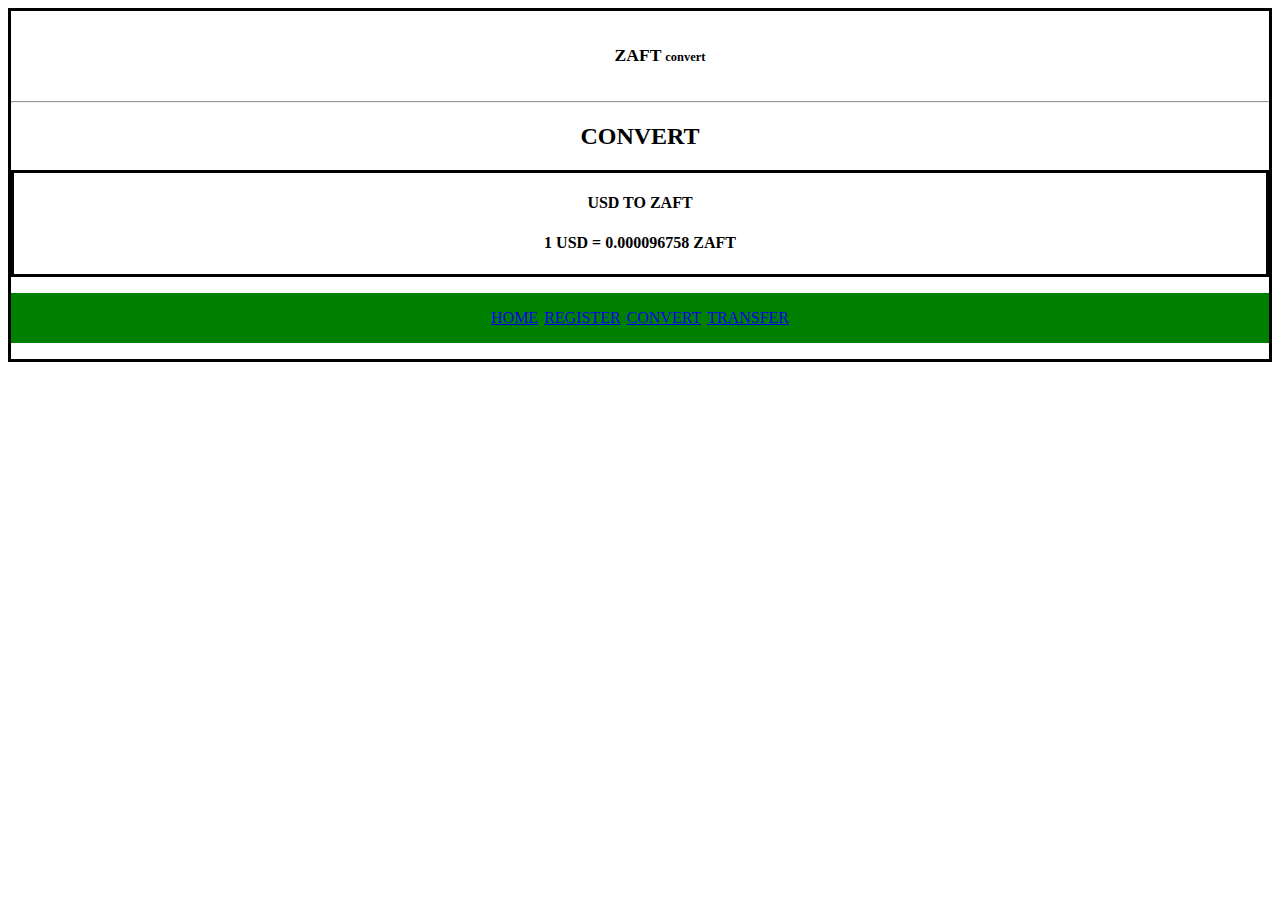
<file: index.html>
<!DOCTYPE HTML>
<html>
  <head>
    <meta charset="UTF-8">
    <meta name="viewport" content="width=device-width, initial-scale=1.0">
    <link rel="stylesheet" href="styles.css">
  </head>
  <body class="body">
    <header class='header'>
      <ul>
        <li><h3 class="ZAFT">ZAFT</h3></li>
        <li><h5 class="acc">convert</h5></li>
      </ul>
      
    </header>
     <hr>
    <div class="form">
      <H2>CONVERT</H2>
     <div class="con">
       <h4>USD TO ZAFT</h4>
        <h4>1 USD = 0.000096758 ZAFT</h4>
        <h5></h5>
       
     </div>
      
        <footer class="footer">
      
        <ul>
          <li><a href="index.html">HOME</a></li>
          <li><a href="register.html">REGISTER</a></li>
          <li><a href="index.html">CONVERT</a></li>
          <li><a href="transfer.html">TRANSFER</a></li>
        </ul>
       
  </body>
  </html>
</file>
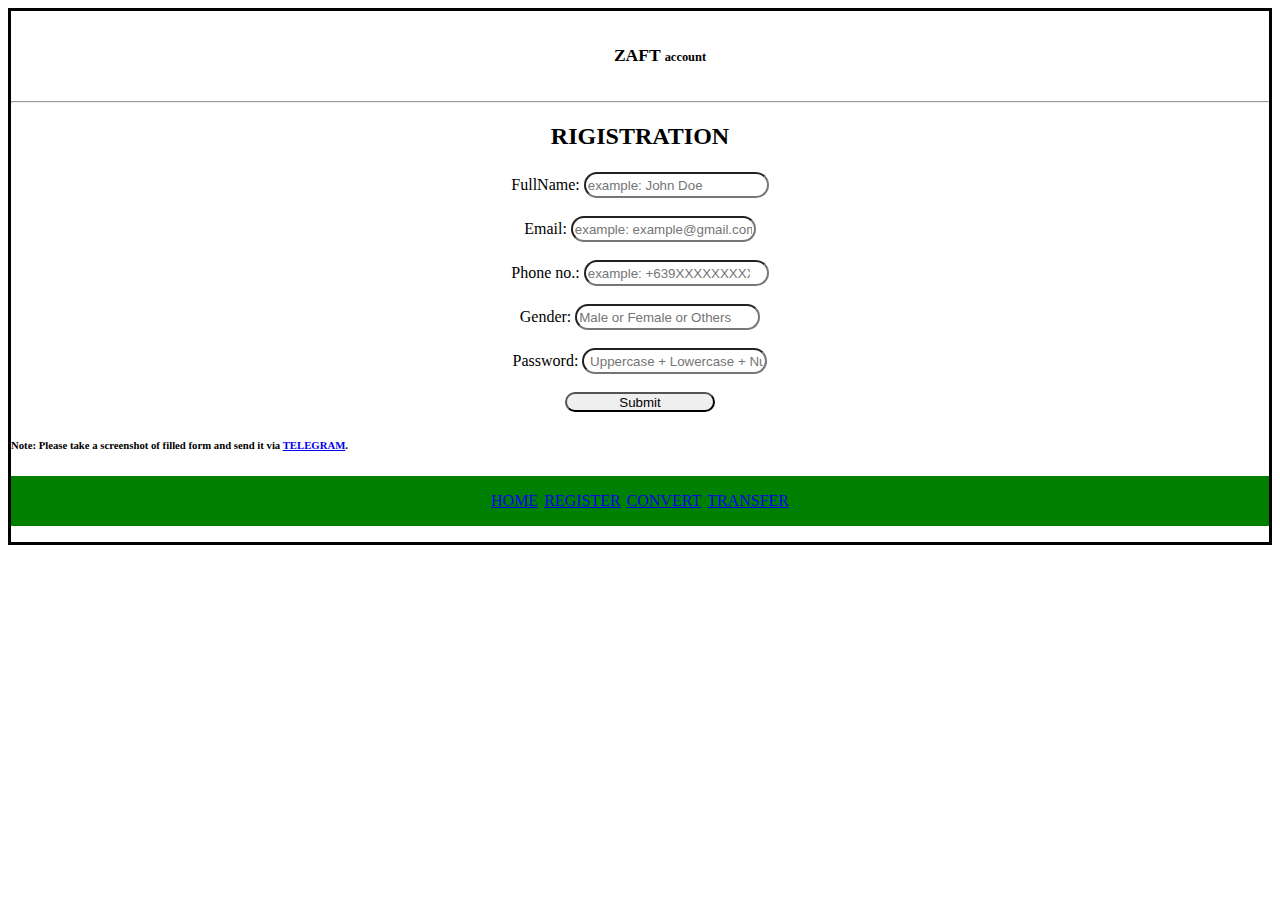
<file: register.html>
<!DOCTYPE HTML>
<html>
  <head>
    <meta charset="UTF-8">
    <meta name="viewport" content="width=device-width, initial-scale=1.0">
    <link rel="stylesheet" href="styles.css">
  </head>
  <body class="body">
    <header class='header'>
      <ul>
        <li><h3 class="ZAFT">ZAFT</h3></li>
        <li><h5 class="acc">account</h5></li>
      </ul>
    </header>
    <hr>
    <div class="form">
      <H2>RIGISTRATION</H2>
      <form action="action_page.php" method="POST" class="form1">
        <label>FullName:</label>
        <input type="text" placeholder="example: John Doe" name="name"><br><br>
        <label>Email:</label>
        <input type="email" placeholder="example: example@gmail.com" name="email"><br><br>
        <label>Phone no.:</label>
        <input type="Number" placeholder="example: +639XXXXXXXXX" name="number"><br><br>
        <label>Gender:</label>
        <input type="Gender" placeholder="Male or Female or Others" name="gender"><br><br>
        <label>Password:</label>
        <input type="password" placeholder=" Uppercase + Lowercase + Number" name="password"><br><br>
        <button type="submit" action="action_page.php" method="POST">Submit</button>
      </form>
    </div>
    <h6>Note: Please take a screenshot of filled form and send it via <a href="www.google.com">TELEGRAM</a>.</h6>
    
    
    
    <footer class="footer">
      
        <ul>
          <li><a href="index.html">HOME</a></li>
          <li><a href="register.html">REGISTER</a></li>
          <li><a href="convert.html">CONVERT</a></li>
          <li><a href="transfer.html">TRANSFER</a></li>
        </ul>
        
      </tfoot>
    </footer>
    
  </body>
</html>
</file>
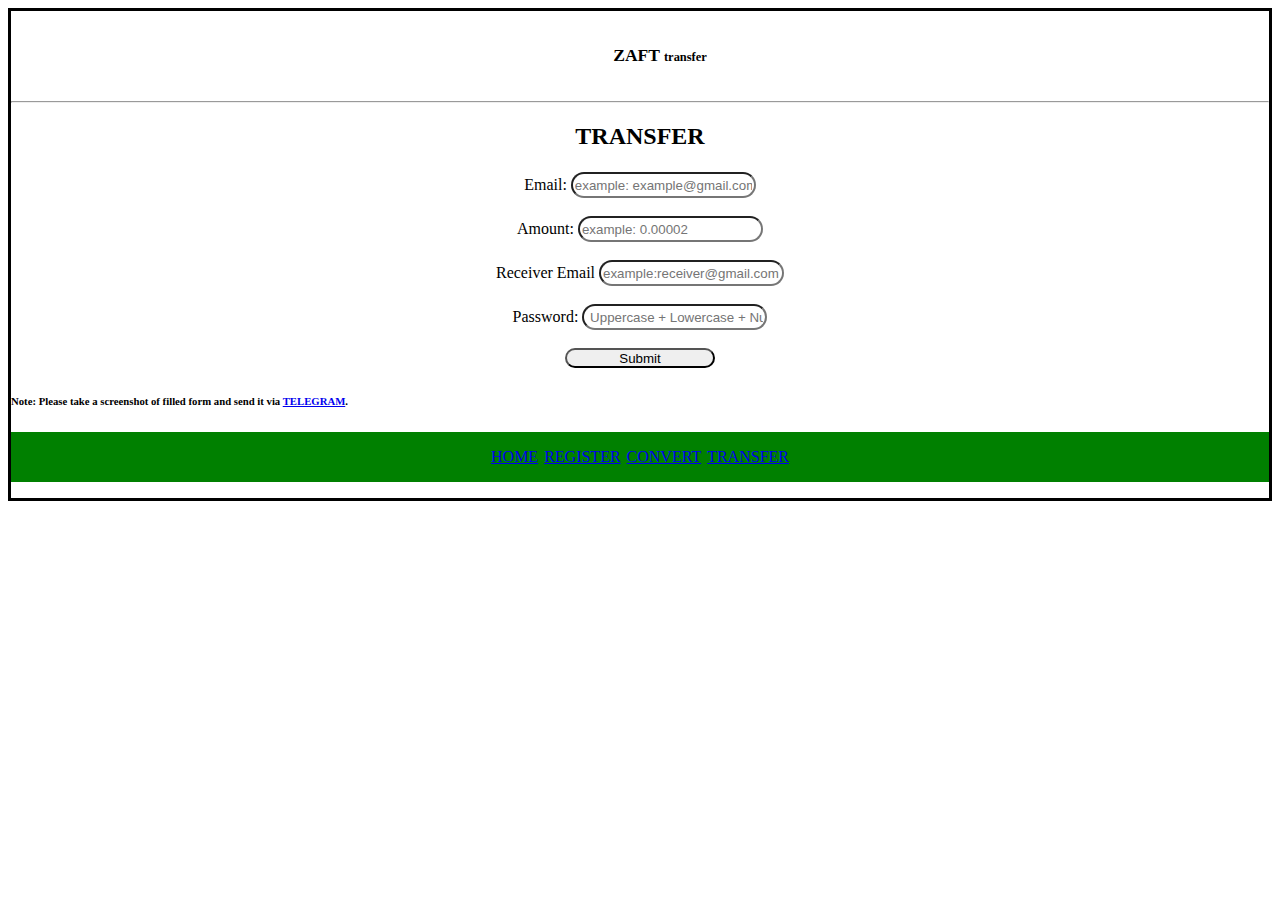
<file: transfer.html>
<!DOCTYPE HTML>
<html>
  <head>
    <meta charset="UTF-8">
    <meta name="viewport" content="width=device-width, initial-scale=1.0">
    <link rel="stylesheet" href="styles.css">
  </head>
  <body class="body">
    <header class='header'>
      <ul>
        <li><h3 class="ZAFT">ZAFT</h3></li>
        <li><h5 class="acc">transfer</h5></li>
      </ul>
      
    </header>
     <hr>
    <div class="form">
      <H2>TRANSFER</H2>
      <form action="action_page.php" method="POST" class="form1">
        <label>Email:</label>
        <input type="email" placeholder="example: example@gmail.com" name="email"><br><br>
        <label>Amount:</label>
        <input type="number" placeholder="example: 0.00002"><br><br>
        <label>Receiver Email</label>
        <input type="email" placeholder="example:receiver@gmail.com"><br><br>
        <label>Password:</label>
        <input type="password" placeholder=" Uppercase + Lowercase + Number" name="password"><br><br>
        <button type="submit" action="action_page.php" method="POST">Submit</button>
      </form>
    </div>
     <h6>Note: Please take a screenshot of filled form and send it via <a href="www.google.com">TELEGRAM</a>.</h6>
        <footer class="footer">
      
        <ul>
          <li><a href="index.html">HOME</a></li>
          <li><a href="register.html">REGISTER</a></li>
          <li><a href="convert.html">CONVERT</a></li>
          <li><a href="transfer.html">TRANSFER</a></li>
        </ul>
       
  </body>
  </html>
</file>
<file: styles.css>
.body{
  border: solid black;
}
.footer{
  text-align: center;
}
.footer li{
  display: inline-flex;
  font-size: medium;
  margin: 1px;
  
}
.footer ul{
  background-color: green;
  height: 20px;
  padding: 15px;
  position: relative;
  text-decoration: none;
  padding-bottom: none;
}
.header li{
  display: inline-flex;
  text-align: right;
  padding: 0px;
  font-size: 15px;
}
.header{
 text-align: center;
 
}
.form{
  text-align: center;
}
.form1 input{
  height: 20px;
  border-radius: 90px ;
}
.form form{
  padding: 2px;
}
.form1 button{
  border-radius: 90px;
  width: 150px;
  height: 20px;
}
.con{
  border: solid black;
}
</file>
